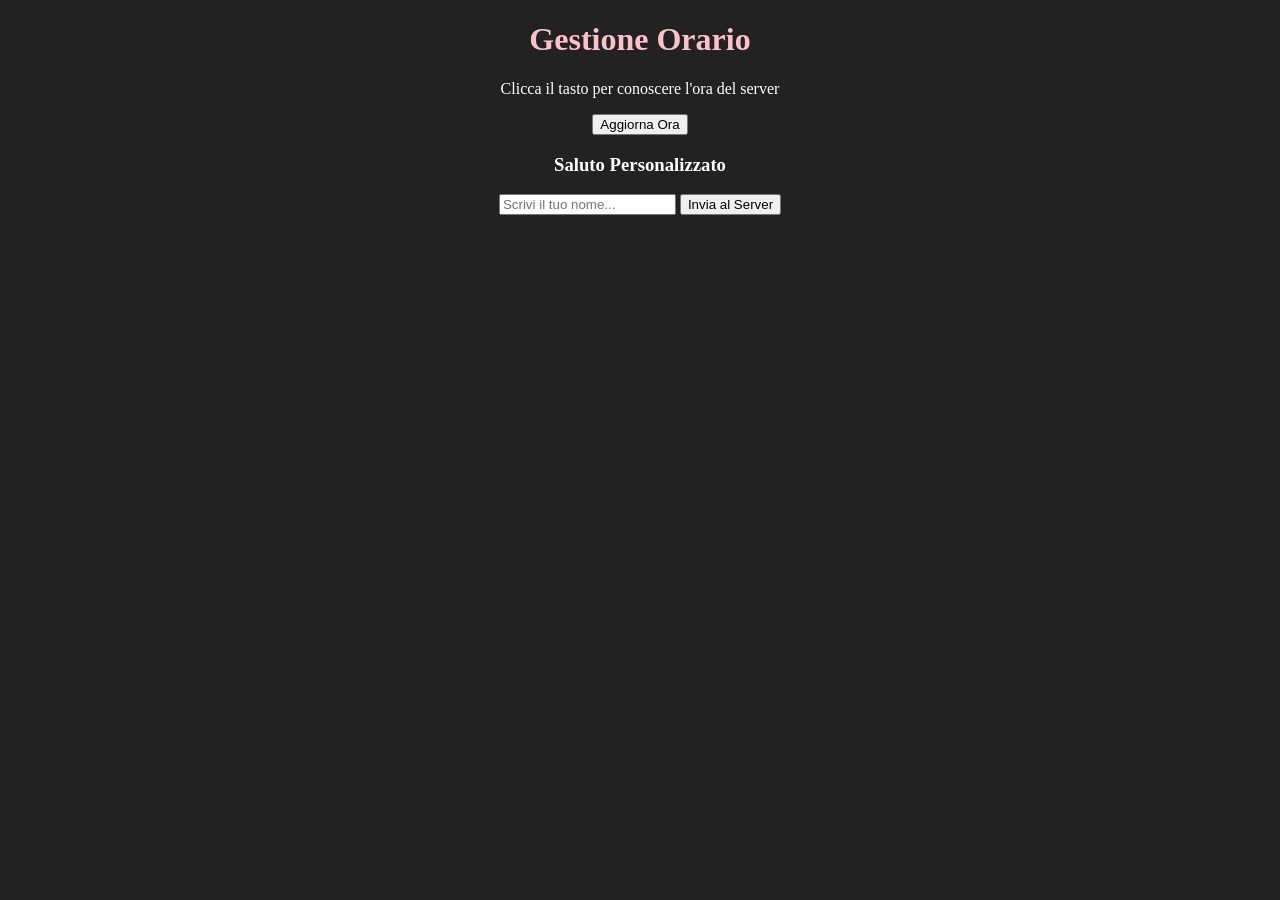
<file: static/index.html>
<!DOCTYPE html>
<html lang="it">
<head>
    <meta charset="UTF-8">
    <link rel="stylesheet" href="/static/style.css">
    <title>Server FastAPI</title>
</head>
<body>
    <h1>Gestione Orario</h1>
    
    <div class="container">
        <p id="orario">Clicca il tasto per conoscere l'ora del server</p>
        <button id="btn-ora">Aggiorna Ora</button>
    </div>

    <script src="/static/script.js"></script>

    <div class="card">
        <h3>Saluto Personalizzato</h3>
        <input type="text" id="input-nome" placeholder="Scrivi il tuo nome...">
        <button id="btn-saluto">Invia al Server</button>
        <h2 id="risposta-saluto"></h2>
    </div>
    
</body>
</html>
</file>
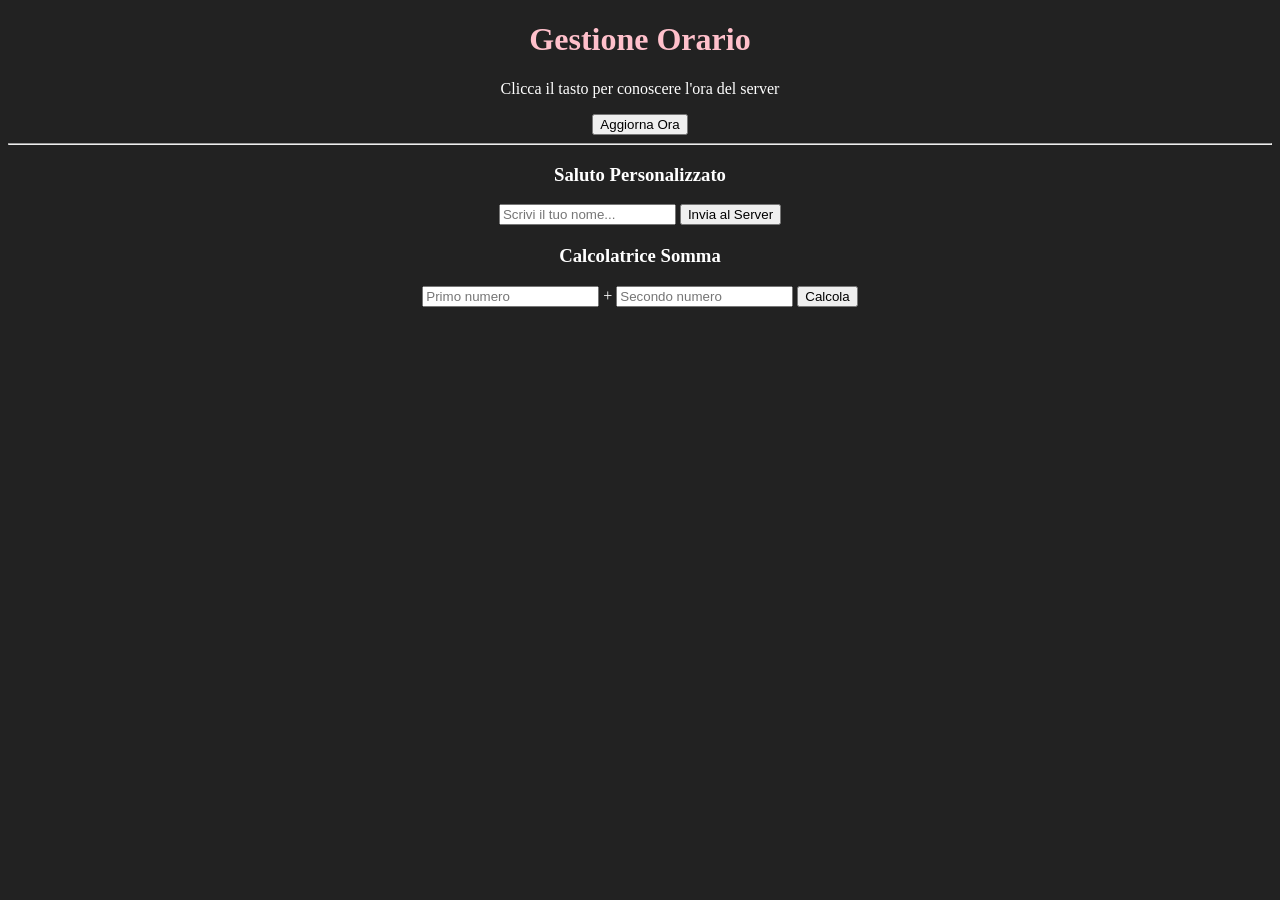
<file: static/home.html>
<!DOCTYPE html>
<html lang="it">
<head>
    <meta charset="UTF-8">
    <link rel="stylesheet" href="/static/style.css">
    <title>Server FastAPI</title>
</head>
<body>
    <h1>Gestione Orario</h1>
    
    <div class="container">
        <p id="orario">Clicca il tasto per conoscere l'ora del server</p>
        <button id="btn-ora">Aggiorna Ora</button>
    </div>

    <script src="/static/script.js"></script>

    <hr>

    <div class="card">
        <h3>Saluto Personalizzato</h3>
        <input type="text" id="input-nome" placeholder="Scrivi il tuo nome...">
        <button id="btn-saluto">Invia al Server</button>
        <h2 id="risposta-saluto"></h2>
    </div>

    <script src="/static/script.js"></script>
</body>
</html>

<div class="card">
        <h3>Calcolatrice Somma</h3>
        <input type="number" id="num1" placeholder="Primo numero">
        +
        <input type="number" id="num2" placeholder="Secondo numero">
        <button id="btn-somma">Calcola</button>
        <h2 id="risultato-somma"></h2>
    </div>

    <script src="/static/script.js"></script>
</body>
</html>
</file>
<file: static/style.css>
body { background: #222; color: white; font-family: san-serif; text-align: center; }
h1 { color: pink; }
</file>
